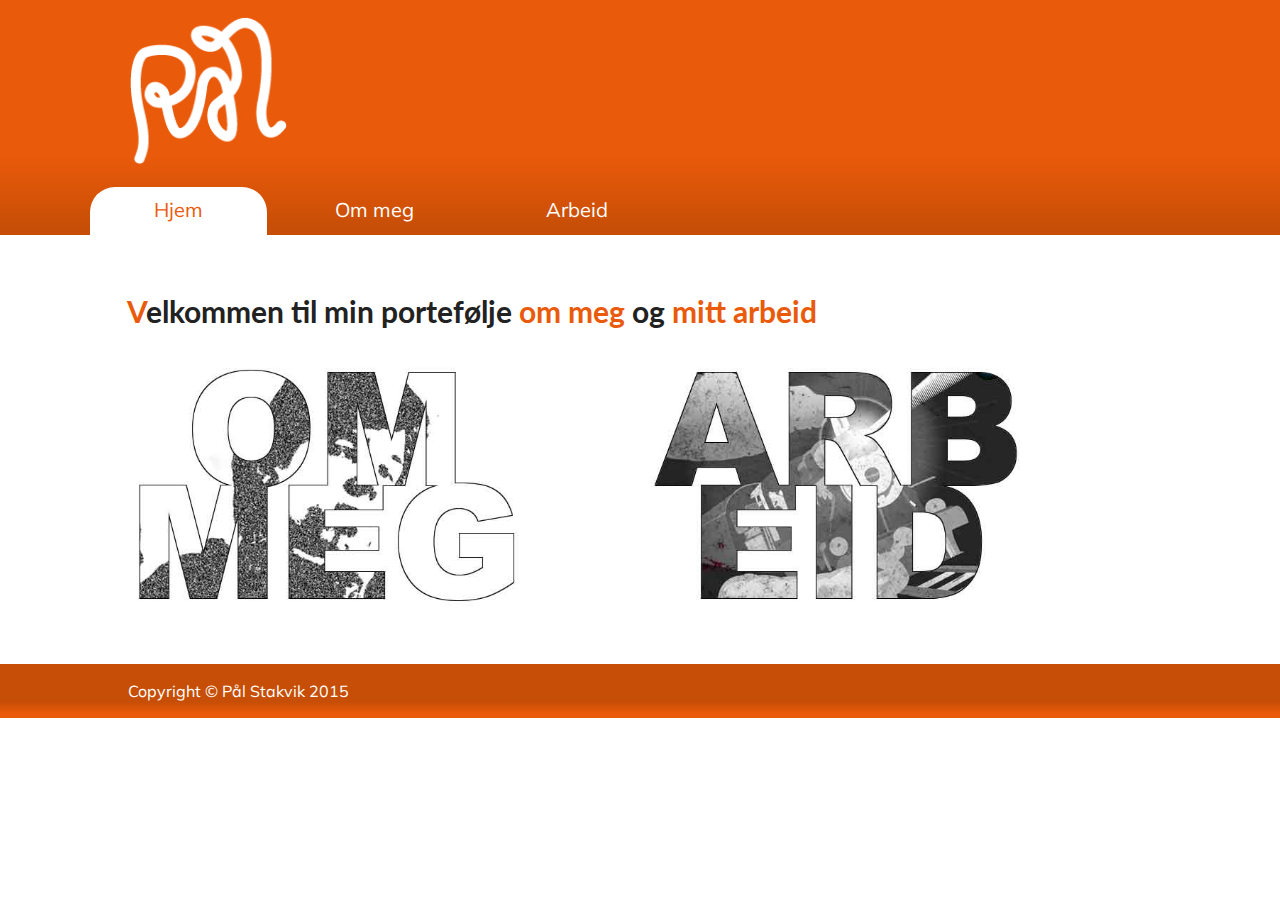
<file: index.html>
<!doctype html>
<!--[if lt IE 7]> <html class="ie6 oldie"> <![endif]-->
<!--[if IE 7]>    <html class="ie7 oldie"> <![endif]-->
<!--[if IE 8]>    <html class="ie8 oldie"> <![endif]-->
<!--[if gt IE 8]><!-->
<html class="">
<!--<![endif]-->

<head>
  <meta charset="UTF-8">
  <meta name="viewport" content="width=device-width, initial-scale=1">
  <title>Påls portefølje</title>
  <link href="CSS/boilerplate.css" rel="stylesheet" type="text/css">
  <link href="CSS/Fluid_grid.css" rel="stylesheet" type="text/css">
  <!-- 
To learn more about the conditional comments around the html tags at the top of the file:
paulirish.com/2008/conditional-stylesheets-vs-css-hacks-answer-neither/

Do the following if you're using your customized build of modernizr (http://www.modernizr.com/):
* insert the link to your js here
* remove the link below to the html5shiv
* add the "no-js" class to the html tags at the top
* you can also remove the link to respond.min.js if you included the MQ Polyfill in your modernizr build 
-->
  <!--[if lt IE 9]>
<script src="http://html5shiv.googlecode.com/svn/trunk/html5.js"></script>
<![endif]-->
  <script src="Scrips/respond.min.js"></script>
  <!--google webfonts-->
  <link href='http://fonts.googleapis.com/css?family=Muli' rel='stylesheet' type='text/css'>
  <!---normal 400-->
  <link href='http://fonts.googleapis.com/css?family=Lato:700' rel='stylesheet' type='text/css'>
  <!--snarvei ikon-->
  <link href="Images/palalalala1fitartboardtocontent.png" rel="shortcut icon">
</head>

<body>
  <div class="gridContainer clearfix">
    <!--////////////–CONTAINER-->
    <!--Use Insert Panel for additional Fluid Grid Layout Elements. Note: All Fluid Layout tags must be contained within the "gridContainer" div tag.-->
    <div id="div1" class="fluid">
      <!--==================DIV1-->
      <header class="fluid hovedheader">
        <!--================HEADER-->
        <!--This is the content for Layout Header Tag "hovedheader"-->
        <!--<a href="index.html"><img src="Images/webstilig13.jpg" alt="pål noise"/></a>-->
        <div class="fluid pal">
          <a href="index.html"><img src="Images/palalalalala-37.png" alt="pål" /></a>
        </div>

        <nav class="fluid hovedmeny">
          <!--=============HOVEDMENY-->
          <!--This is the content for Layout Nav Tag "hovedmeny"-->
          <a href="index.html" class="aktiv">Hjem</a>
          <!--når om er class aktiv, må index og arbeid ha egne class for å få border-left/right 1px dashed, slik om gjør med class av om class-->
          <a href="om.html" class="om">Om meg</a>
          <a href="arbeid.html">Arbeid</a>
        </nav>
        <!--============/HOVEDMENY-->
      </header>
      <!--===============/HEADER-->
      <div class="fluid innhold">
        <!--===============INNHOLD-->
        <h1>Velkommen til min portefølje<span class="orange"> om meg</span> og <span class="orange">mitt arbeid</span>
        </h1>
        <div class="bildemeny">
          <!--=============BILDEMENY-->
          <!--<h2>om meg</h2>
                   <h2>arbeid</h2>-->
          <a href="om.html"><img src="Images/webcropommegstilig13.jpg" alt="om meg pål" /></a>
          <!--<a href="arbeid.html"><img src="Images/webcroparbeidtog12-multiply-curves.jpg" alt="arbeid murder on the orient express illustrator photoshop train"></a>-->
          <a href="arbeid.html"><img src="Images/webcroparbeidtog12-multiply-curves.jpg" alt "junior nm ski 2015" /></a>
        </div>
        <!--============/BILDEMENY-->
        <div class="litt_arbeid">
          <!--<img src="Images/jrnmlogo.png" alt="jr nm ski hommelvik 2015"/>-->

        </div>
        <div class="bildemeny_deskop">
          <!--=============BILDEMENY-->
          <!--bildemeny_deskop skulle være en loddrett plassert-bilder satt til høyre for fluid innhold, men ville ikke vise seg når display ikke var none under deskop i css-->
          <a href="om.html"><img src="Images/webcropommegstilig13.jpg" alt="om meg pål noise" /></a>
          <a href="arbeid.html"><img src="Images/webcroparbeidtog12-multiply-curves.jpg"
              alt="arbeid murder on the orient express illustrator photoshop train"></a>
        </div>
        <!--============/BILDEMENY-->
      </div>
      <!--==============/INNHOLD-->
      <footer class="fluid hovedfooter">
        <!--================FOOTER-->
        <!--This is the content for Layout Footer Tag "hovedfooter"-->
        <p>Copyright &copy; Pål Stakvik 2015</p>
        <!--<div class="and">
          		<img src="Images/weband.png" alt="glad stokkand illustrator pål tskjorter"/>
         	</div>-->
      </footer>
      <!--===============/FOOTER-->
    </div>
    <!--=================/DIV1-->
  </div>
  <!--///////////–/CONTAINER-->
</body>

</html>
</file>
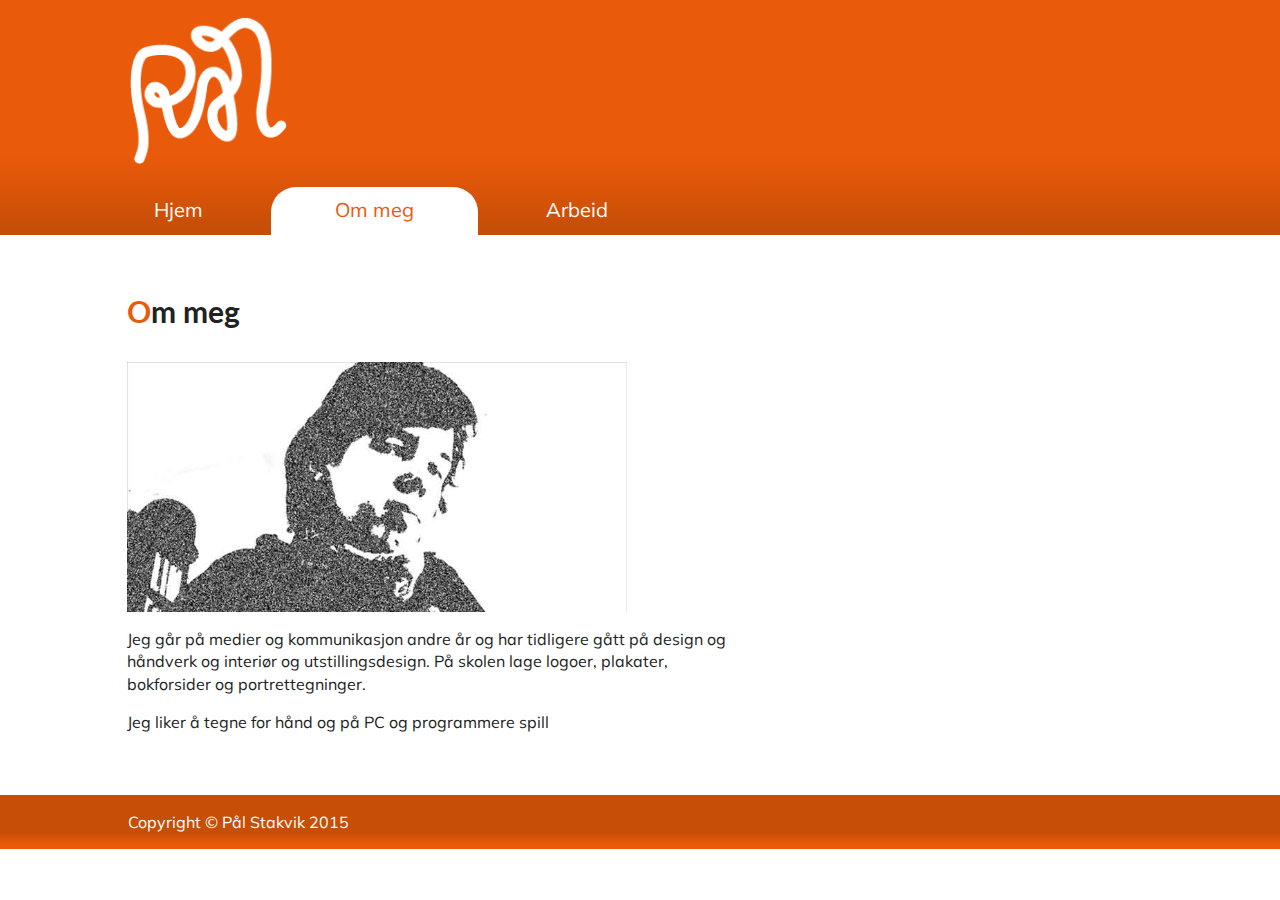
<file: om.html>
<!doctype html>
<!--[if lt IE 7]> <html class="ie6 oldie"> <![endif]-->
<!--[if IE 7]>    <html class="ie7 oldie"> <![endif]-->
<!--[if IE 8]>    <html class="ie8 oldie"> <![endif]-->
<!--[if gt IE 8]><!-->
<html class="">
<!--<![endif]-->

<head>
  <meta charset="UTF-8">
  <meta name="viewport" content="width=device-width, initial-scale=1">
  <title>Påls portefølje</title>
  <link href="CSS/boilerplate.css" rel="stylesheet" type="text/css">
  <link href="CSS/Fluid_grid.css" rel="stylesheet" type="text/css">
  <!-- 
To learn more about the conditional comments around the html tags at the top of the file:
paulirish.com/2008/conditional-stylesheets-vs-css-hacks-answer-neither/

Do the following if you're using your customized build of modernizr (http://www.modernizr.com/):
* insert the link to your js here
* remove the link below to the html5shiv
* add the "no-js" class to the html tags at the top
* you can also remove the link to respond.min.js if you included the MQ Polyfill in your modernizr build 
-->
  <!--[if lt IE 9]>
<script src="http://html5shiv.googlecode.com/svn/trunk/html5.js"></script>
<![endif]-->
  <script src="Scrips/respond.min.js"></script>
  <!--google webfonts-->
  <link href='http://fonts.googleapis.com/css?family=Muli' rel='stylesheet' type='text/css'>
  <!---normal 400-->
  <link href='http://fonts.googleapis.com/css?family=Lato:700' rel='stylesheet' type='text/css'>
  <!--snarvei ikon-->
  <link href="Images/palalalala1fitartboardtocontent.png" rel="shortcut icon">
</head>

<body>
  <div class="gridContainer clearfix">
    <!--////////////–CONTAINER-->
    <!--Use Insert Panel for additional Fluid Grid Layout Elements. Note: All Fluid Layout tags must be contained within the "gridContainer" div tag.-->
    <div id="div1" class="fluid">
      <!--==================DIV1-->
      <header class="fluid hovedheader">
        <!--================HEADER-->
        <!--This is the content for Layout Header Tag "hovedheader"-->
        <!--<a href="index.html"><img src="Images/webstilig13.jpg" alt="pål noise"/></a>-->
        <div class=" fluid pal">
          <a href="index.html"><img src="Images/palalalalala-37.png" alt="pål" /></a>
        </div>
        <nav class="fluid hovedmeny">
          <!--=============HOVEDMENY-->
          <!--This is the content for Layout Nav Tag "hovedmeny"-->
          <a href="index.html" class="index">Hjem</a>
          <a href="om.html" class="aktiv">Om meg</a>
          <a href="arbeid.html" class="arbeid">Arbeid</a>
        </nav>
        <!--============/HOVEDMENY-->
      </header>
      <!--===============/HEADER-->
      <div class="fluid innhold">
        <!--===============INNHOLD-->
        <h1>Om meg</h1>
        <div class="omside">
          <img src="Images/webcropstilig13_2.jpg" alt="pål stakvik" />
          <p>Jeg går på medier og kommunikasjon andre år og har tidligere gått på design og håndverk og interiør og
            utstillingsdesign. På skolen lage logoer, plakater, bokforsider og portrettegninger.</p>
          <p>Jeg liker å tegne for hånd og på PC og programmere spill</p>
        </div>
      </div>
      <!--==============/INNHOLD-->
      <footer class="fluid hovedfooter">
        <!--================FOOTER-->
        <!--This is the content for Layout Footer Tag "hovedfooter"-->
        <p>Copyright &copy; Pål Stakvik 2015</p>
      </footer>
      <!--===============/FOOTER-->
    </div>
    <!--=================/DIV1-->
  </div>
  <!--///////////–/CONTAINER-->
</body>

</html>
</file>
<file: CSS/boilerplate.css>
/*
/*
 * HTML5 ✰ Boilerplate v3.0.2
 *
 * What follows is the result of much research on cross-browser styling.
 * Credit left inline and big thanks to Nicolas Gallagher, Jonathan Neal,
 * Kroc Camen, and the H5BP dev community and team.
 *
 * Detailed information about this CSS: h5bp.com/css
 * 
 * Dreamweaver modifications:
 * 1. Commented out selection highlight
 * 2. Removed media queries section (we add our own in a separate file)
 *
 * ==|== normalize ==========================================================
 */


/* =============================================================================
   HTML5 display definitions
   ========================================================================== */

article, aside, details, figcaption, figure, footer, header, hgroup, nav, section { display: block; }
audio, canvas, video { display: inline-block; *display: inline; *zoom: 1; }
audio:not([controls]) { display: none; }
[hidden] { display: none; }

/* =============================================================================
   Base
   ========================================================================== */

/*
 * 1. Correct text resizing oddly in IE6/7 when body font-size is set using em units
 * 2. Prevent iOS text size adjust on device orientation change, without disabling user zoom: h5bp.com/g
 */

html { font-size: 100%; -webkit-text-size-adjust: 100%; -ms-text-size-adjust: 100%; }

html, button, input, select, textarea { font-family: serif; color: #222; }

body { margin: 0; font-size: 1em; line-height: 1.4; }

/* 
 * Remove text-shadow in selection highlight: h5bp.com/i
 * These selection declarations have to be separate
 * Also: hot pink! (or customize the background color to match your design)
 */

/* Dreamweaver: uncomment these if you do want to customize the selection highlight
 *::-moz-selection { background: #fe57a1; color: #fff; text-shadow: none; }
 *::selection { background: #fe57a1; color: #fff; text-shadow: none; }
 */

/* =============================================================================
   Links
   ========================================================================== */

a { color: #00e; }
a:visited { color: #551a8b; }
a:hover { color: #06e; }
a:focus { outline: thin dotted; }

/* Improve readability when focused and hovered in all browsers: h5bp.com/h */
a:hover, a:active { outline: 0; }


/* =============================================================================
   Typography
   ========================================================================== */

abbr[title] { border-bottom: 1px dotted; }

b, strong { font-weight: bold; }

blockquote { margin: 1em 40px; }

dfn { font-style: italic; }

hr { display: block; height: 1px; border: 0; border-top: 1px solid #ccc; margin: 1em 0; padding: 0; }

ins { background: #ff9; color: #000; text-decoration: none; }

mark { background: #ff0; color: #000; font-style: italic; font-weight: bold; }

/* Redeclare monospace font family: h5bp.com/j */
pre, code, kbd, samp { font-family: monospace, serif; _font-family: 'courier new', monospace; font-size: 1em; }

/* Improve readability of pre-formatted text in all browsers */
pre { white-space: pre; white-space: pre-wrap; word-wrap: break-word; }

q { quotes: none; }
q:before, q:after { content: ""; content: none; }

small { font-size: 85%; }

/* Position subscript and superscript content without affecting line-height: h5bp.com/k */
sub, sup { font-size: 75%; line-height: 0; position: relative; vertical-align: baseline; }
sup { top: -0.5em; }
sub { bottom: -0.25em; }


/* =============================================================================
   Lists
   ========================================================================== */

ul, ol { margin: 1em 0; padding: 0 0 0 40px; }
dd { margin: 0 0 0 40px; }
nav ul, nav ol { list-style: none; list-style-image: none; margin: 0; padding: 0; }


/* =============================================================================
   Embedded content
   ========================================================================== */

/*
 * 1. Improve image quality when scaled in IE7: h5bp.com/d
 * 2. Remove the gap between images and borders on image containers: h5bp.com/i/440
 */

img { border: 0; -ms-interpolation-mode: bicubic; vertical-align: middle; }

/*
 * Correct overflow not hidden in IE9
 */

svg:not(:root) { overflow: hidden; }


/* =============================================================================
   Figures
   ========================================================================== */

figure { margin: 0; }


/* =============================================================================
   Forms
   ========================================================================== */

form { margin: 0; }
fieldset { border: 0; margin: 0; padding: 0; }

/* Indicate that 'label' will shift focus to the associated form element */
label { cursor: pointer; }

/*
 * 1. Correct color not inheriting in IE6/7/8/9
 * 2. Correct alignment displayed oddly in IE6/7
 */

legend { border: 0; *margin-left: -7px; padding: 0; white-space: normal; }

/*
 * 1. Correct font-size not inheriting in all browsers
 * 2. Remove margins in FF3/4 S5 Chrome
 * 3. Define consistent vertical alignment display in all browsers
 */

button, input, select, textarea { font-size: 100%; margin: 0; vertical-align: baseline; *vertical-align: middle; }

/*
 * 1. Define line-height as normal to match FF3/4 (set using !important in the UA stylesheet)
 */

button, input { line-height: normal; }

/*
 * 1. Display hand cursor for clickable form elements
 * 2. Allow styling of clickable form elements in iOS
 * 3. Correct inner spacing displayed oddly in IE7 (doesn't effect IE6)
 */

button, input[type="button"], input[type="reset"], input[type="submit"] { cursor: pointer; -webkit-appearance: button; *overflow: visible; }

/*
 * Re-set default cursor for disabled elements
 */

button[disabled], input[disabled] { cursor: default; }

/*
 * Consistent box sizing and appearance
 */

input[type="checkbox"], input[type="radio"] { box-sizing: border-box; padding: 0; *width: 13px; *height: 13px; }
input[type="search"] { -webkit-appearance: textfield; -moz-box-sizing: content-box; -webkit-box-sizing: content-box; box-sizing: content-box; }
input[type="search"]::-webkit-search-decoration, input[type="search"]::-webkit-search-cancel-button { -webkit-appearance: none; }

/*
 * Remove inner padding and border in FF3/4: h5bp.com/l
 */

button::-moz-focus-inner, input::-moz-focus-inner { border: 0; padding: 0; }

/*
 * 1. Remove default vertical scrollbar in IE6/7/8/9
 * 2. Allow only vertical resizing
 */

textarea { overflow: auto; vertical-align: top; resize: vertical; }

/* Colors for form validity */
input:valid, textarea:valid {  }
input:invalid, textarea:invalid { background-color: #f0dddd; }


/* =============================================================================
   Tables
   ========================================================================== */
/* 
 * 'border-collapse: collapse;' needs to be overridden in designs having tables with rounded corners and drop shadows.
*/
table { border-collapse: collapse; border-spacing: 0; }
td { vertical-align: top; }

/* =============================================================================
   Chrome Frame Prompt
   ========================================================================== */

.chromeframe { margin: 0.2em 0; background: #ccc; color: black; padding: 0.2em 0; }


/* ==|== primary styles =====================================================
   Author:
   ========================================================================== */
















/* ==|== non-semantic helper classes ========================================
   Please define your styles before this section.
   ========================================================================== */

/* For image replacement */
.ir { display: block; border: 0; text-indent: -999em; overflow: hidden; background-color: transparent; background-repeat: no-repeat; text-align: left; direction: ltr; *line-height: 0; }
.ir br { display: none; }

/* Hide from both screenreaders and browsers: h5bp.com/u */
.hidden { display: none !important; visibility: hidden; }

/* Hide only visually, but have it available for screenreaders: h5bp.com/v */
.visuallyhidden { border: 0; clip: rect(0 0 0 0); height: 1px; margin: -1px; overflow: hidden; padding: 0; position: absolute; width: 1px; }

/* Extends the .visuallyhidden class to allow the element to be focusable when navigated to via the keyboard: h5bp.com/p */
.visuallyhidden.focusable:active, .visuallyhidden.focusable:focus { clip: auto; height: auto; margin: 0; overflow: visible; position: static; width: auto; }

/* Hide visually and from screenreaders, but maintain layout */
.invisible { visibility: hidden; }

/* Contain floats: h5bp.com/q */
.clearfix:before, .clearfix:after { content: ""; display: table; }
.clearfix:after { clear: both; }
.clearfix { *zoom: 1; }


/* ==|== print styles =======================================================
   Print styles.
   Inlined to avoid required HTTP connection: h5bp.com/r
   ========================================================================== */

@media print {
  * { background: transparent !important; color: black !important; box-shadow:none !important; text-shadow: none !important; filter:none !important; -ms-filter: none !important; } /* Black prints faster: h5bp.com/s */
  a, a:visited { text-decoration: underline; }
  a[href]:after { content: " (" attr(href) ")"; }
  abbr[title]:after { content: " (" attr(title) ")"; }
  .ir a:after, a[href^="javascript:"]:after, a[href^="#"]:after { content: ""; }  /* Don't show links for images, or javascript/internal links */
  pre, blockquote { border: 1px solid #999; page-break-inside: avoid; }
  thead { display: table-header-group; } /* h5bp.com/t */
  tr, img { page-break-inside: avoid; }
  img { max-width: 100% !important; }
  @page { margin: 0.5cm; }
  p, h2, h3 { orphans: 3; widows: 3; }
  h2, h3 { page-break-after: avoid; }
}
</file>
<file: CSS/Fluid_grid.css>
@charset "UTF-8";
/* Simple fluid media
   Note: Fluid media requires that you remove the media's height and width attributes from the HTML
   http://www.alistapart.com/articles/fluid-images/ 
*/
img, object, embed, video {
	max-width: 100%;
}

/* IE 6 does not support max-width so default to width 100% */
.ie6 img {
	width:100%;
}

/*
	Dreamweaver Fluid Grid Properties
	----------------------------------
	dw-num-cols-mobile:		4;
	dw-num-cols-tablet:		8;
	dw-num-cols-desktop:	12;
	dw-gutter-percentage:	15;
	
	Inspiration from "Responsive Web Design" by Ethan Marcotte 
	http://www.alistapart.com/articles/responsive-web-design
	
	and Golden Grid System by Joni Korpi
	http://goldengridsystem.com/
*/

.fluid {
	clear: both;
	margin-left: 0;
	width: 100%;
	float: left;
	display: block;
}

.fluidList {
    list-style:none;
    list-style-image:none;
    margin:0;
    padding:0;        
}

/*
===================================================================================
Mobile Layout: 480px and below. 
===================================================================================
*/
/*må piffe opp mobile layout overskriften her sånn at den blir mer synlig*/

body {
	font-family: 'Muli', sans-serif;
	/*text-transform: lowercase;*/
	font-size: 16px;
	font-weight: 400;
	/*min-height:100%;*/
	position:relative;


}
	body :first-letter, body .uppercase {	/*første bokstav i p h eller a er stor bokstav*/
		text-transform:uppercase;
	}
	body p, h1, h2, h3, nav, img, iframe {
		margin-left:5%;
		margin-right:5%;
	}
	body nav {	/*nav eller a? funker i hvertfall med nav*/
		/*text-transform:uppercase;*/
	}
	body h1 {
		font-family: 'Lato', sans-serif;
		font-size:30px;
		font-weight:700;
		padding-top:20px;
		padding-bottom:10px;
	}
	body h1::first-letter {
		color:#EA5A0B;
	}
	body h2 {
		font-family: 'Lato', sans-serif;
		font-size:20px;
		font-weight:700;
		color:#EA5A0B;
		border-bottom:1px solid #EA5A0B;
	}
	body h3 {
		font-family:'Lato', sans-serif;
		font-size:10px;
		font-weight:700;
		color:#FF7A00;
	}
	body span.black {
		color:#0A0A0A;
	}
	body span.orange {
		color:#EA5A0B;
	}
.gridContainer {
	margin-left: auto;
	margin-right: auto;
	/*margin-bottom:60px;*/		/*dytte bort footer slik at footer ikke overlapper informasjon fra container*/
	width: 88.0326%;
	padding-left: 1.4836%;
	padding-right: 1.4836%;
	clear:none;
	float:none;
	/*-webkit-box-shadow: 1px 0px 11px 14px #F7F7F7;*/
	/*-moz-box-shadow: 1px 1px 11px 14px #F7F7F7;*/
	/*box-shadow: 1px 0px 11px 14px #F7F7F7;*/
	position:static;
}

.hovedheader {												/*–––––––––––––––MOBILE HEADER*/
	/*margin-top:15px;*/
	padding-top:15px;
	/*background:#EA5A0B;*/
	
	
	
background: #ea5a0b; /* Old browsers */

background: -moz-linear-gradient(top,  #ea5a0b 0%, #ea5a0b 66%, #c64e06 98%, #c64e06 100%); /* FF3.6+ */

background: -webkit-gradient(linear, left top, left bottom, color-stop(0%,#ea5a0b), color-stop(66%,#ea5a0b), color-stop(98%,#c64e06), color-stop(100%,#c64e06)); /* Chrome,Safari4+ */

background: -webkit-linear-gradient(top,  #ea5a0b 0%,#ea5a0b 66%,#c64e06 98%,#c64e06 100%); /* Chrome10+,Safari5.1+ */

background: -o-linear-gradient(top,  #ea5a0b 0%,#ea5a0b 66%,#c64e06 98%,#c64e06 100%); /* Opera 11.10+ */

background: -ms-linear-gradient(top,  #ea5a0b 0%,#ea5a0b 66%,#c64e06 98%,#c64e06 100%); /* IE10+ */

background: linear-gradient(to bottom,  #ea5a0b 0%,#ea5a0b 66%,#c64e06 98%,#c64e06 100%); /* W3C */

filter: progid:DXImageTransform.Microsoft.gradient( startColorstr='#ea5a0b', endColorstr='#c64e06',GradientType=0 ); /* IE6-9 */






	position:absolute;
	left:0;
	top:0;
	margin-bottom:50px;
}
	.hovedheader img {
	}
		.pal img {											/*––––––––––PÅL*/
			width:50%;
			max-width:160px;	/*PNG-fil width 160px*/
			margin-left:auto;
			margin-right:auto;
			margin-bottom:15px;
			display:block;
			/*border: 4px dotted #FFAE00;*/
		}
		
.hovedmeny {												/*–––––––––––––––✰MOBILE HOVEDMENY*/
	/*margin-top:20px;*/
	padding-top:10px;
	/*padding-bottom:10px;*/
	/*border-top: 1px dashed #000;
	border-bottom: 1px dashed #000;*/
	/*background:#FF8600;*/
	/*border: 2px solid #FF7A00;*/	/*mindre moderne med runde hjørner*/
	/*border-radius: 20px;*/
	text-align:left;
}
	.hovedmeny a/*, .hovedmeny a:visited*/ {
		font-size:20px;
		text-decoration:none;
		width:90%;
		height:40px;
		display:block;
		color:#FFF;
		padding-left:10%;
		/*padding-right: 5%;*/
		line-height: 2;
		/*border-bottom: 1px dashed #FFF;*/
		/*blury omriss (box-shadow)*/
		/*-webkit-box-shadow: 0px 0px 2px rgba(255,0,4,1.00);
		box-shadow: 0px 0px 2px rgba(255,0,4,1.00);*/
	}
	.hovedmeny a.aktiv {
		/*color:#000;*/
		color:#EA5A0B;
		background:#FFF;
		/*text-decoration:underline;*/
	}
	/*.hovedmeny a.aktiv:before, .hovedmeny a:hover:before, .hovedmeny a:focus:before {
		content:'\00B7'; padding-right:5px;*/		/*dott foran lenke, viser at siden er aktiv, DEN ØDELEGGER FOR BODY :FIRST-LETTER {UPPERCASE} fordi den teller som første bokstav*/
	/*}*/
	.hovedmeny a:hover, .hovedmeny a:focus {
		/*background:#FFAE00;*/
		/*border: 1px solid #FFAE00;*/
		/*border-radius: 20px;*/
	}	
	.hovedmeny::first-letter {
	}
	.hovedmeny a.index {
		border-bottom: 1px dashed #FFF;
	}
	.hovedmeny a.om {
		border-bottom: 1px dashed #FFF;
		border-top: 1px dashed #FFF;
	}
	.hovedmeny a.arbeid {
		border-top:1px dashed #FFF;
	}
.innhold {													/*–––––––––––––––MOBILE INNHOLD*/
	margin-top:300px;
	display: block;
	clear: both;
	margin-bottom:100px;


	/*border-left: 1px solid #E8E8E8;
	border-right: 1px solid #E8E8E8;*/
	/*-webkit-box-shadow: 1px 1px 11px 14px #E8E8E8, 1px 1px 11px 14px #E8E8E8;
	-moz-box-shadow: 1px 1px 11px 14px #E8E8E8, 1px 1px 11px 14px #E8E8E8;
	box-shadow: 1px 0px 11px 14px #E8E8E8, 1px 0px 11px 14px #E8E8E8;*/
	
}
	.innhold before {
		/*box-shadow: 0 1px;*/
	}
	/*.innhold shadclip {
		overflow:hidden;
		padding: 0 6px;
	}
	.innhold shadclip shadow {
		-webkit-box-shadow: 1px 1px 11px 14px #E8E8E8;
	-moz-box-shadow: 1px 1px 11px 14px #E8E8E8;
	box-shadow: 1px 0px 11px 14px #E8E8E8;
	}*/
	.innhold p {
	}
	/*.bildemeny h2 {
		display:inline;
		text-align:center;
		clear:both;
	}*/
	.bildemeny img {										/*✰OM og ARBEID i index og BILDER AV ARBEID i arbeid*/
		width:100%;
		max-width:540px;
		margin-left:auto;
		margin-right:auto;
		display:block;
		/*border: 4px solid #FF7A00;*/
		/*width:350px;*/
		/*width:90%;*/
	}
	.innhold img {
		/*border: 4px solid rgba(255,255,255,0.00);*/	/*for transparent-filer som ikke skal ha en hvit marg rundt bildet*/
		/*border-radius:10px;*/
		max-height:548px;
		/*max-width:273px;*/
	}
		.litt_arbeid {
		}
			.litt_arbeid img {
				width:30%;
			}
	.kolonner {								/*////////////////////////////////////*/
		float:left;								/*MOBILE KOLONNER*/
	}											/*///////////////////////////////////*/
		.kolonneboks {
			border-bottom: 1px dashed #CDCDCD;
			padding-top:10px;
			padding-left:5%;
			/*float:left;
			clear:none;*/
		}
		.kolonner h2 {
			font-size:12px;
			padding-bottom:0;
		}
		.kolonner p {
			font-size:10px;
			/*padding-bottom:10px;*/
			word-wrap:break-word;							/*break-word og auto/hidden skal forhindre teksten i å flow-e ut av div-en*/
			overflow:auto;	/*overflow:hidden;*/
			clear:left;
		}
		.kolonne1 {
			/*border: 2px dotted #FFAE00;*/
			/*border-right: 1px solid #CDCDCD;*/	/*denne gjør at kolonne2 ikke blir plass på samme linje*/
			width:60%;
			/*max-width:270px;*/
			/*clear:none;*/				/*clear:none er på begge kolonner men må ikke settes i felles div-en for kolonnene: .kolonner*/
			clear:left;
			/*float:left;**************************/
			/*padding:0;*/
			/*margin:0;*/
			/*position:inherit;*/
		}
			.kolonne1 img {
				width:60%;
				max-width:700px;
			}
				.ulv {
					max-width:295px;
					/*padding-left:5%;*/
				}
				.portefølje img {
				}
				.mausund {
					padding-left:5%;
				}
		.kolonne2 {
			/*border: 2px dotted #FFAE00;*/
			width:40%;
			/*clear:none;*/
			/*max-width:270px;*/
			/*float:left;:::::::::::::::::::*/
			/*margin:0;*/
		}
			.kolonne2 img {
				width:40%;
				max-width:358px;
			}
				/*.atteglass {
					max-width:297px;*/	/*åtte glass fil er 297px bred*/		/*ang. forrige kommentear: ikke nå lenger!*/
				/*}*/
				/*.serjtankian {
					background:#FAFAFA;
				}*/
				.drikkeflaske {
					width:50%;
				}
		.kolonne3 {
			width:40%;
			/*clear:none;*/
		}
			/*.kolonne3 img {
				width:95%;
			}*/
		.kolonne4 {
			width:20%;
			/*display:table-cell;
			vertical-align:middle;*/
			/*her prøver jeg å få en horizontal distribute center plassering på div-ene, men det e´kke lett*/
		}
			.kolonne4 img {
				width:90%;
			}
			
			.kolonneboks {
				
			}
				
	.omside img {
		width:100%;
		max-width:500px;
	}
	.omside p {
		max-width:600px;
	}
.bildemeny_deskop img {
	display:none;
}
.hovedfooter {												/*✰–––––––––––––––MOBILE FOOTER*/
	/*background:#FF7A00;*/
	
	
background: #c64e06; /* Old browsers */

background: -moz-linear-gradient(top,  #c64e06 0%, #c64e06 70%, #ea5a0b 91%, #ea5a0b 100%); /* FF3.6+ */

background: -webkit-gradient(linear, left top, left bottom, color-stop(0%,#c64e06), color-stop(70%,#c64e06), color-stop(91%,#ea5a0b), color-stop(100%,#ea5a0b)); /* Chrome,Safari4+ */

background: -webkit-linear-gradient(top,  #c64e06 0%,#c64e06 70%,#ea5a0b 91%,#ea5a0b 100%); /* Chrome10+,Safari5.1+ */

background: -o-linear-gradient(top,  #c64e06 0%,#c64e06 70%,#ea5a0b 91%,#ea5a0b 100%); /* Opera 11.10+ */

background: -ms-linear-gradient(top,  #c64e06 0%,#c64e06 70%,#ea5a0b 91%,#ea5a0b 100%); /* IE10+ */

background: linear-gradient(to bottom,  #c64e06 0%,#c64e06 70%,#ea5a0b 91%,#ea5a0b 100%); /* W3C */

filter: progid:DXImageTransform.Microsoft.gradient( startColorstr='#c64e06', endColorstr='#ea5a0b',GradientType=0 ); /* IE6-9 */





	
	
	/*border:2px solid #FF7A00;*/
	/*border-radius:20px;*/
	width:100%;
	position:absolute;
	bottom:0;
	left:0;
	/*margin-top:1000px;*/	/*det er forskjellig fra side til side hvor høy containeren er*/
}
	.hovedfooter p {
		text-align:center;
		color:#FFF;
	}
	#div1 {
	}
	.zeroMargin_mobile {
	margin-left: 0;
	}
	.hide_mobile {
	display: none;
	}

/*
===================================================================================
Tablet Layout: 481px to 768px. Inherits styles from: Mobile Layout.
===================================================================================
*/

@media only screen and (min-width: 481px) {

body {
}
	body h2 {
		font-size:18px;
	}
	body h3 {
		font-size:16px;
	}
	body p {
		font-size:16px;
	}
.gridContainer {
	width: 91.4836%;
	padding-left: 0.7581%;
	padding-right: 0.7581%;
	clear: none;
	float: none;
	margin-left: auto;
}
                                                                                                              
.hovedheader {												/*–––––––––––––––TABLET HEADER*/
}
	.hovedheader img {
	}
.hovedmeny {												/*–––––––––––––––TABLET HOVEDMENY*/
	border:none;
	padding-bottom:5px;
	padding-left:10%;
	
}
	.hovedmeny a {
		/*border-bottom:none;*/
		/*border-right: 1px dashed #FFF;*/
		padding-left:7%;
		padding-right:7%;
		/*padding:0;*/
		
		display:inline;
		margin-left:auto;
		margin-right:auto;
		text-align:center;
	}
	.hovedmeny a.aktiv {
		background:#FFF;
		color:#EA5A0B;
		padding-top:10px;
		padding-bottom:18px;
		border-top-left-radius:25px;
		border-top-right-radius:25px;
		/*padding:0px 0;*/
	}

	.hovedmeny a:hover, .hovedmeny a:focus {
		
	}	
	.hovedmeny a.index {
		border-bottom:none;
		border-top:none;
		/*border-right: 1px dashed #FFF;*/
	}
	.hovedmeny a.om {
		border-bottom:none;
		border-top:none;
		/*border-right: 1px dashed #FFF;*/
		/*border-left: 1px dashed #FFF;*/
	}
	.hovedmeny a.arbeid {
		border-bottom:none;
		border-top:none;
		/*border-left: 1px dashed #FFF;*/
	}
.innhold {													/*–––––––––––––––TABLET INNHOLD*/
		margin-top:250px;
}
	.innhold p {
	}
	.bildemeny img {										/*OM og ARBEID*/
		width:90%;
		max-width:540px;
	}
	.innhold img {
		/*border-radius: 20px;*/
	}
	.and img {											/*✰––––––––––AND*/
		width:10%;
		max-width:60px;	/*PNG-fil width er 148.61px*/
		
		/**margin-left:auto;**/
		/**margin-right:auto;**/
		
		margin-bottom:0;
		padding-top:0;
		
		/**float:right;**/
		/**right:10%;**/
		/**padding-right:50px;**/
		/**padding-top:120px;**/
		
		display:inline;
		position:relative;
	}
	.litt_arbeid {
		display:block;
	}
	.kolonner {								/*////////////////////////////////////*/
													/*TABLET KOLONNER*/
	}											/*////////////////////////////////////*/
		.kolonner h2 {
			font-size:20px;		/*allerede f0nt-size:18px i body?*/
			}	
		.kolonner h3 {
			font-size:16px;
		}
		.kolonner p {
			font-size:16px;		/*allerede font-size:18px i body?*/
			/*padding-bottom:20px;*/
		}
		.kolonne1 {
			width:60%;
			clear:none;
			/*max-width:270px;*/
		}
			.kolonne1 img {
				width:70%;
				max-width:700px;
			}
			.tankian1 img {
				/*margin: 0 2%;*/
			}
		.kolonne2 {
			width:40%;
			clear:none;
			/*max-width:270px;*/
		}
			.kolonne2 img {
				width:70%;
				max-width:358px;
			}
		.kolonne3 {
			clear:none;
		}
		.kolonne4 {
			clear:none;
		}
.hovedfooter {												/*–––––––––––––––TABLET FOOTER*/
width: 100%;
}
	.hovedfooter p {
	}
	
.hide_tablet {
display: none;
}
.zeroMargin_tablet {
margin-left: 0;
}

/* Desktop Layout: 769px to a max of 1232px.  Inherits styles from: Mobile Layout and Tablet Layout. */

@media only screen and (min-width: 769px) {

.gridContainer {
	width: 89.0217%;
	max-width: 1232px;
	padding-left: 0.4891%;
	padding-right: 0.4891%;
	margin: auto;
	clear: none;
	float: none;
	margin-left: auto;
}
#div1 {
}
.hovedheader {												/*–––––––––––––––DESKTOP HEADER*/
}
	.hovedheader img {
	}
		.pal img {											/*––––––––––PÅL*/
			margin-left:10%;	/*ikke-misdtiller den*/
			padding-left:0;
		}
.hovedmeny {												/*–––––––––––––––DESKTOP HOVEDMENY*/
	/*margin-top:1%;
	padding-top:0.5%;*/
	padding-left:7%;
}
	.hovedmeny a {
		padding-left:5%;
		padding-right:5%;
		text-align:start;
	}
.innhold {													/*–––––––––––––––DESKTOP INNHOLD*/
}
	innhold p {
	}
	.bildemeny img {										/*OM og ARBEID*/
		/*display:none;*/
		width:45%;
		max-width:540px;
		float:left;
		display:inline;
	}
.bildemeny_deskop {
	/*width:45%;
	max-width:540px;
	float:left;
	display:inline;*/
}
.hovedfooter {												/*–––––––––––––––DESKTOP FOOTER*/
width: 100%;
/*margin-top:700px;*/
}
	.hovedfooter p {
		text-align:start;
		padding-left:5%;
	}
.zeroMargin_desktop {
margin-left: 0;
}
.hide_desktop {
display: none;

}
}
</file>
